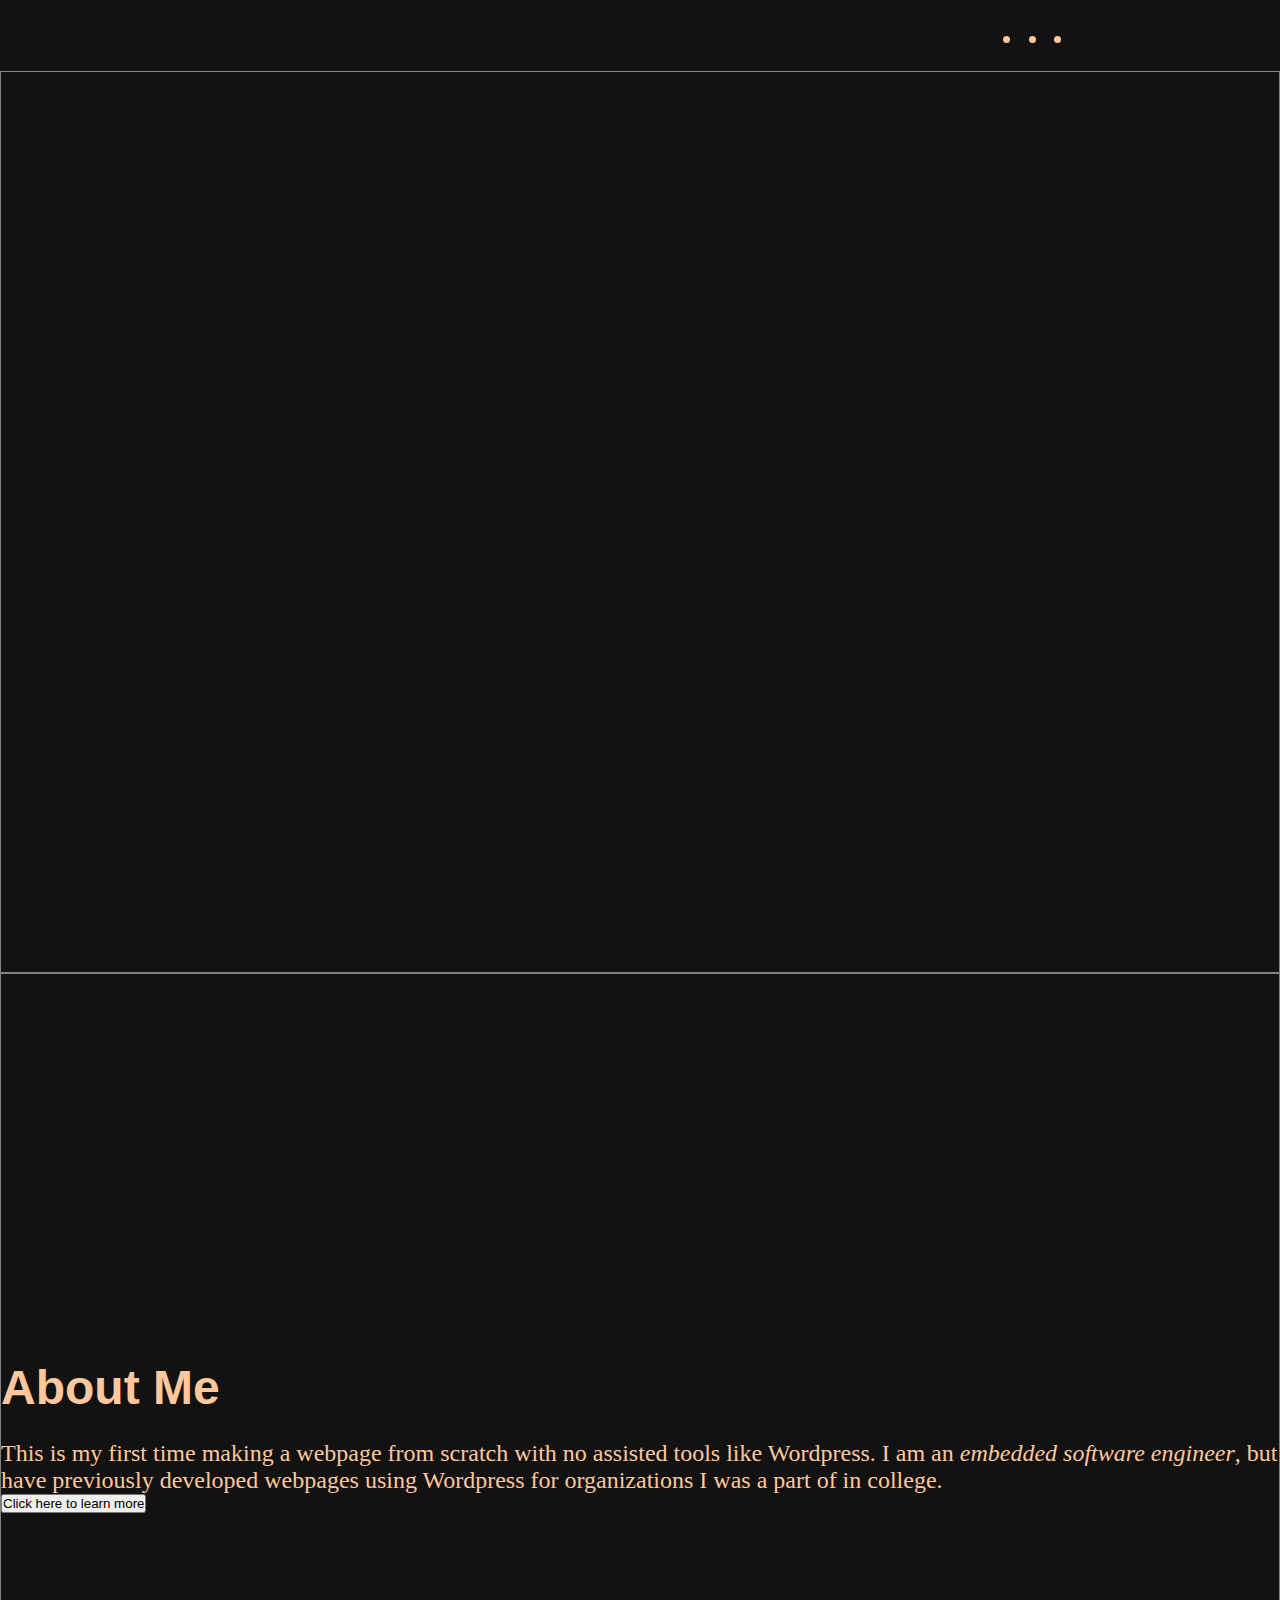
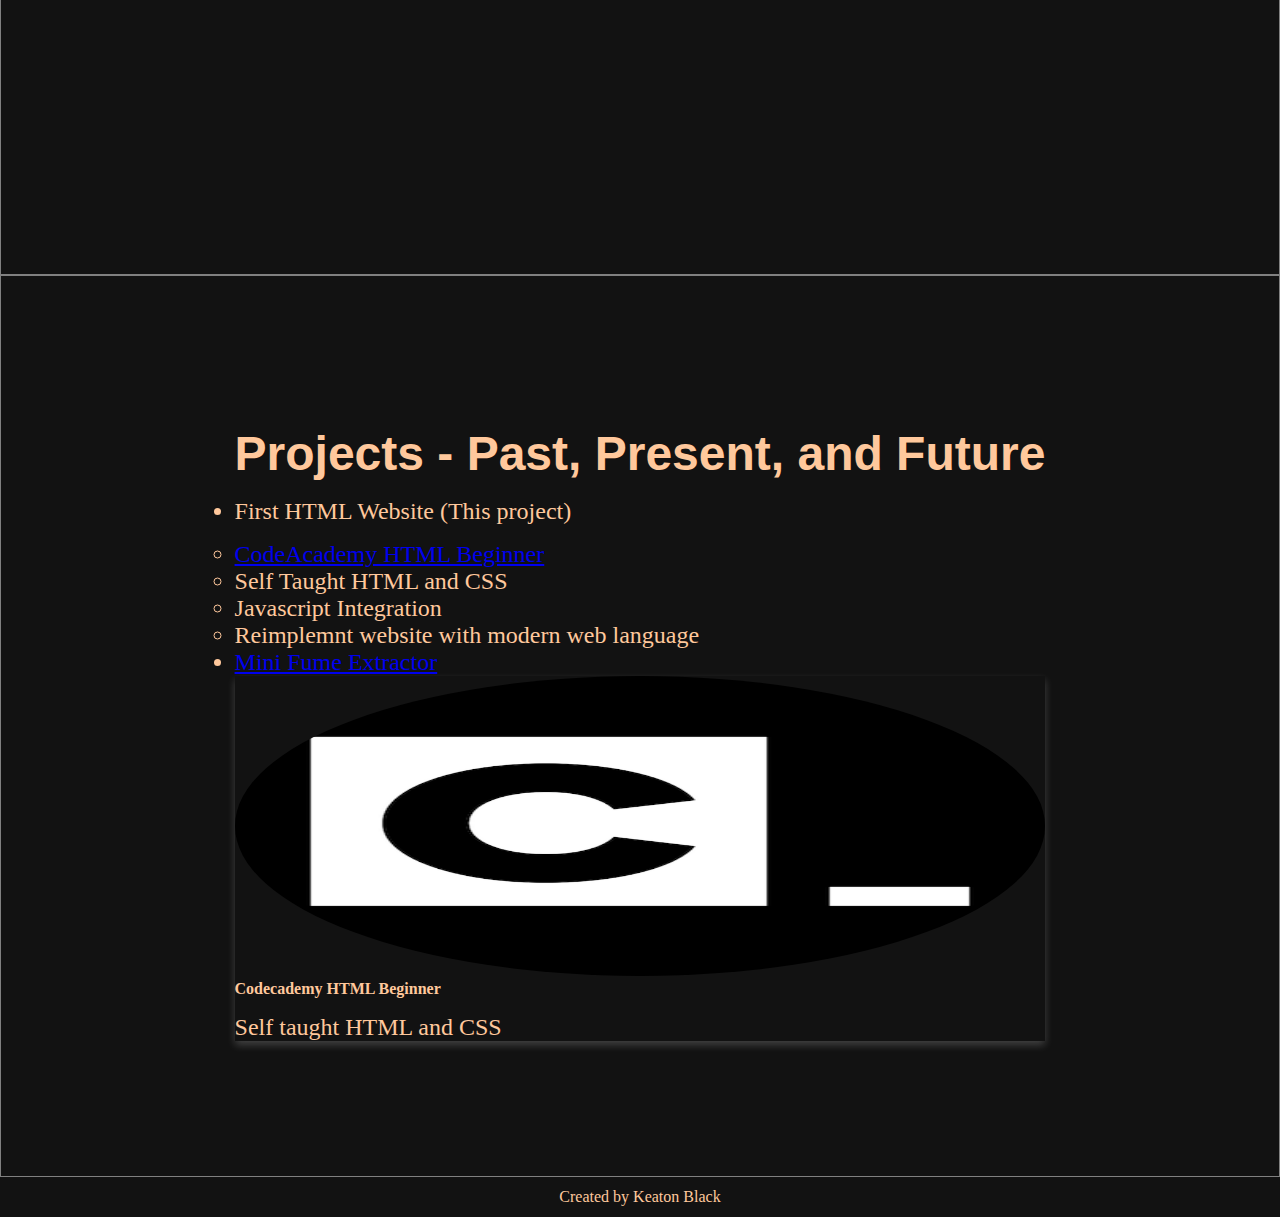
<file: index.html>
<!DOCTYPE html>
<html lang="en">
<head>
    <meta charset="UTF-8">
    <meta name="viewport" content="width=device-width, initial-scale=1.0">
    <title>Keaton Black</title>
    <link rel="stylesheet" href="./css/kb_style.css"/>
</head>
<body class="bg-primary">
    <header>
        <nav>
            <ul>
                <li><a href="#intro"></a></li>
                <li><a href="#about"></a></li>
                <li><a href="#projects"></a></li>
            </ul>
        </nav>
    </header>
    <main>
        <section id="intro">
            <div class="Container">

            </div>

        </section>

        <section id="about">
            <div class="Container">
                <h1>About Me</h1>
                <p>This is my first time making a webpage from scratch with no assisted tools like Wordpress. I am an <em>embedded software engineer</em>, but have previously developed webpages using Wordpress for organizations I was a part of in college.</p>
                <button>Click here to learn more</button>
            </div>
        </section>

        <section id="projects">
            <div class="Container">
                <h1>Projects - Past, Present, and Future</h1>
                <ul>
                    <li>First HTML Website (This project)
                        <ul>
                            <li>
                                <a href="https://www.codecademy.com/courses/learn-html/lessons/intro-to-html/">CodeAcademy HTML Beginner</a>
                            </li>
                            <li>Self Taught HTML and CSS</li>
                            <li>Javascript Integration</li>
                            <li>Reimplemnt website with modern web language</li>
                        </ul>
                    </li>
                    <li>
                        <a href="https://www.instructables.com/Minimalist-3D-Printed-Fume-Extractor/">Mini Fume Extractor</a>
                    </li>
                </ul>

                <div class="card">
                    <img src="./img/codecademy.png" alt="Codecademy Logo" style="width:100%"/>
                    <div>
                        <h4><b>Codecademy HTML Beginner</b></h4>
                        <p>Self taught HTML and CSS</p>
                    </div>
                </div>
            </div>
        </section>

    </main>
    <footer>
        <p>Created by Keaton Black</p>
    </footer>
</body>
</html>
</file>
<file: css/kb_style.css>
*{
    padding: 0;
    margin: 0;
}

header{
    height: 45px;
}
header nav ul{
    display: flex;
    margin-left: 80%;
}
header nav ul li{
    padding-left: 10%;
}
header a{
text-decoration: none;
color: brown;
}

section{
    height: 100vh;
    border: 1px solid grey;
    display: flex;
    justify-content: center;
    align-items: center;
}

.card{
    box-shadow: 0 4px 8px 0 rgba(255, 255, 255, 0.2);
    transition: 0.3s;
}
.card:hover {
  box-shadow: 0 8px 16px 0 rgba(255, 255, 255, 0.2);
}
.card Container{
    padding: 2px 16px;
}
.card p{
    font-size: 0.5rem;
}

.Container img{
    height: 300px;
    border-radius: 50%;
}
.Container h1{
    margin-top: 2%;
    font-size: 3em;
    font-family: 'Lucida Sans', 'Lucida Sans Regular', 'Lucida Grande', 'Lucida Sans Unicode', Geneva, Verdana, sans-serif;
}
.Container p, ul{
    margin-top: 2%;
    font-size: 1.5rem;
}

footer{
    line-height: 40px;
    display: flex;
    justify-content: center;
}

:root {
    /** Base colors */
    --clr-dark-a0: #000000;
    --clr-light-a0: #ffffff;

    /** Theme primary colors */
    --clr-primary-a0: #ff8119;
    --clr-primary-a10: #ff9039;
    --clr-primary-a20: #ff9e53;
    --clr-primary-a30: #ffac6c;
    --clr-primary-a40: #ffba84;
    --clr-primary-a50: #ffc89c;

    /** Theme surface colors */
    --clr-surface-a0: #121212;
    --clr-surface-a10: #282828;
    --clr-surface-a20: #3f3f3f;
    --clr-surface-a30: #575757;
    --clr-surface-a40: #717171;
    --clr-surface-a50: #8b8b8b;

    /** Theme tonal surface colors */
    --clr-surface-tonal-a0: #271d15;
    --clr-surface-tonal-a10: #3c322a;
    --clr-surface-tonal-a20: #514841;
    --clr-surface-tonal-a30: #686059;
    --clr-surface-tonal-a40: #807872;
    --clr-surface-tonal-a50: #98918d;

    /** Examples */
    .bg-primary {
        color: var(--clr-primary-a50);
        background-color: var(--clr-surface-a0);
    }

    .h1-primary {
        color: var(--clr-light-a0);
        background-color: var(--clr-surface-a0);
    }

    /* .card {
        --_card-gutter-x: 1rem;
        --_card-gutter-y: 1rem;
        --_card-bg-color: var(--clr-surface-a0);
        --_card-color: var(--clr-dark-a0);
        --_card-border: 1px;
        --_card-border-color: transparent;
        --_card-radius: 12px;
        --_card-shadow: none;
        display: flex;
        flex-direction: column;
        min-width: 0;
        position: relative;
        word-wrap: break-word;
        background-clip: border-box;
        background-color: var(--_card-bg-color);
        border: var(--_card-border) solid var(--_card-border-color);
        border-radius: var(--_card-radius);
        box-shadow: var(--_card-shadow);
        color: var(--_card-color);
        transition: all .3s cubic-bezier(.05,.7,.1,1);
    } */
}
</file>
